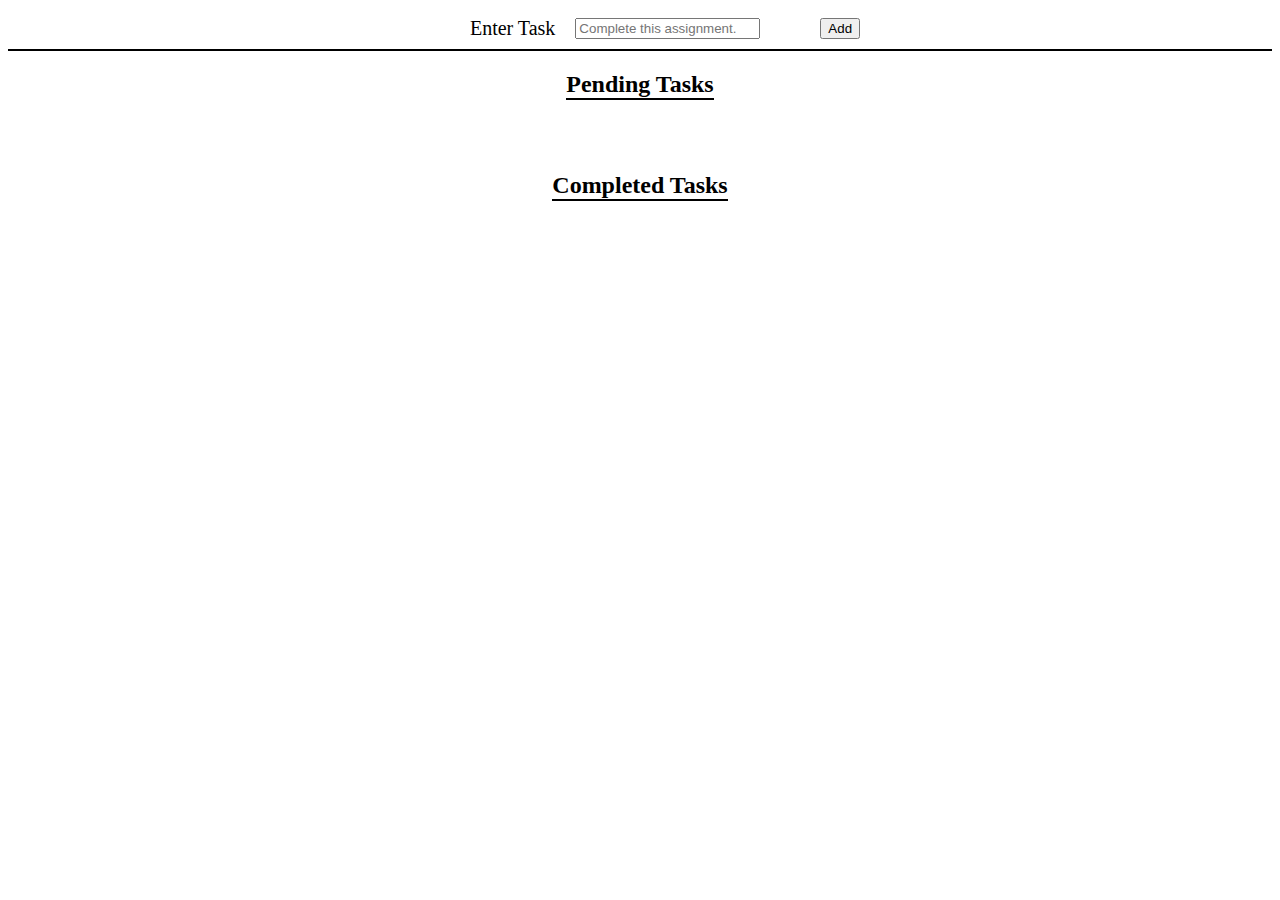
<file: Todo/index.html>
<html>
    <head>
        <link rel="stylesheet" type="text/css" href="styles.css">
    </head>
    <body>
        <div class="header">
        <label>Enter Task</label><input id="newTask" type="text" placeholder="Complete this assignment.">
        <button id="addButton">Add</button>
        </div>    

        
        
        <div class="flex-container">
            <h2>Pending Tasks</h2>
            <ul id="todo" class="list"></ul>
        </div>
        <div class="flex-container">
            <h2>Completed Tasks</h2>
            <ul id="completed" class=list></ul>
        
        
        </div>
    </body>

    <script src="app.js"></script>
</html>
</file>
<file: Todo/styles.css>
.flex-container {
    display: flex;
    align-items: center;
    justify-content: center;
    flex-direction: column;

    
}

.flex-container h2 {
    text-align: center;
    border-bottom: 2px solid black;
    
}

.list{
    display: flex;
    flex-direction: column;
}

.list li{
    background-color: rgb(99, 202, 202);
    width: 400px;
    height: 55px;
    display: flex;
    align-items: center;
    border: 2px solid black;
    margin-top: 10px;
}

.list p{
    padding: 20px 0;
}

.list button{
    margin: 10px;
    margin-left: auto;
    font-size: 16px;
}

li > input[type="checkbox"] {
    margin: 16px;
    position: relative; 
  }

.header{ 
    border-bottom: 2px solid black;
    display: flex;
    align-items: center;  
    justify-content: center;  
  }

  .header label{
    font-size: 20px;
    margin-right: 10px;
  }

  .header input{
      margin: 10px;

  }

  .header button{
      position: relative;
      left: 50px;
  }
</file>
